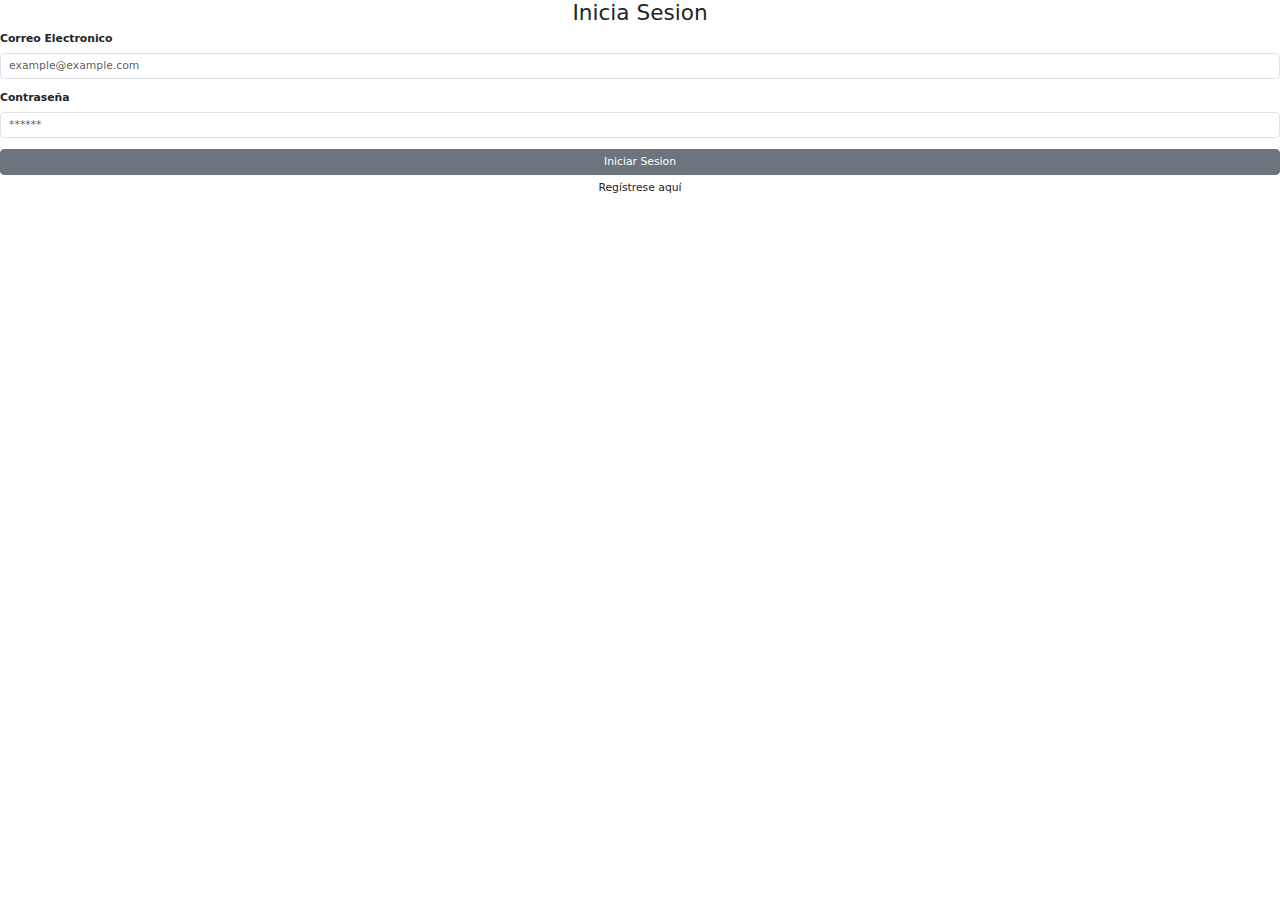
<file: login.html>
<!DOCTYPE html>
<html lang="en">
<head>
    <meta charset="UTF-8">
    <meta name="viewport" content="width=device-width, initial-scale=1.0">
    <link rel="shortcut icon" href="./assets/icono-suplementos.jpeg" type="image/jpeg" />
    <link href="https://cdn.jsdelivr.net/npm/bootstrap@5.3.3/dist/css/bootstrap.min.css" rel="stylesheet" integrity="sha384-QWTKZyjpPEjISv5WaRU9OFeRpok6YctnYmDr5pNlyT2bRjXh0JMhjY6hW+ALEwIH" crossorigin="anonymous">
    <link rel="stylesheet" href="styles (1).css">
    <title>Login - Ecommerce</title>
</head>
<body>
    

    <main class="login-body">
        <div class="login-form ">
          <form id="formulario ">
            <h2 class="text-center">Inicia Sesion</h2>
            <div class="form-group mb-3">
                <label class="mb-2 fw-bold" for="email">Correo Electronico</label>
                <input
                  type="email"
                  class="form-control"
                  id="email"
                  placeholder="example@example.com"
                  autocomplete="off"
            />
            </div>
            <div class="form-group mb-3">
                <label class="mb-2 fw-bold" for="password" >Contraseña</label>
                <input type="password" class="form-control" id="password" placeholder="******" />
              </div>
    
              <div class="d-grid">
                <button type="submit" class="btn btn-secondary btn-block">
                  Iniciar Sesion
                </button>
              </div>
              <div class="d-flex justify-content-center mt-2">
                <a href="error404.html" class="nav-link">Regístrese aquí</a>
              </div>
         </form>   
        </div>
    </main>

    <script src="https://cdn.jsdelivr.net/npm/bootstrap@5.3.3/dist/js/bootstrap.bundle.min.js" integrity="sha384-YvpcrYf0tY3lHB60NNkmXc5s9fDVZLESaAA55NDzOxhy9GkcIdslK1eN7N6jIeHz" crossorigin="anonymous"></script>
    <script src="./login.js"></script>
  </body>
</html>
</file>
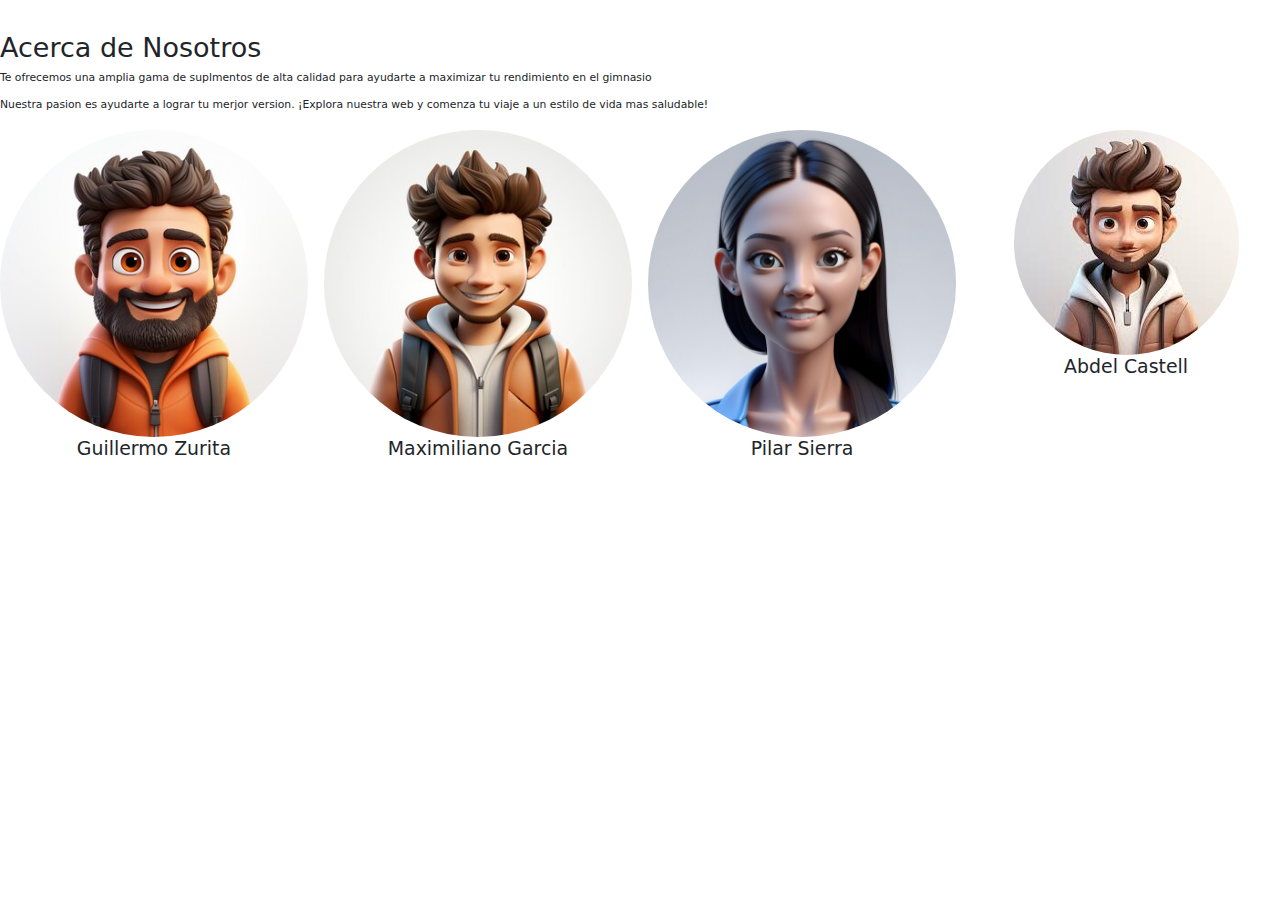
<file: nosotros.html>
<!DOCTYPE html>
<html lang="en">
<head>
    <meta charset="UTF-8">
    <meta name="viewport" content="width=device-width, initial-scale=1.0">
    <link rel="shortcut icon" href="./assets/icono-suplementos.jpeg" type="image/jpeg" />
    <link href="https://cdn.jsdelivr.net/npm/bootstrap@5.3.3/dist/css/bootstrap.min.css" rel="stylesheet" integrity="sha384-QWTKZyjpPEjISv5WaRU9OFeRpok6YctnYmDr5pNlyT2bRjXh0JMhjY6hW+ALEwIH" crossorigin="anonymous">
    <link rel="stylesheet" href="styles (1).css">
    <title>Acerca de Nosotros</title>
</head>
<body>
    

<main class=" container-nosotros mt-5">
    <h1 class="titulo">Acerca de Nosotros</h1>
    <p class="parrafo-nosotros">Te ofrecemos una amplia gama de suplmentos de alta calidad para ayudarte a maximizar tu rendimiento en el gimnasio</p>
    <p class="parrafo-nosotros">Nuestra pasion es ayudarte a lograr tu merjor version. ¡Explora nuestra web y comenza tu viaje a un estilo de vida mas saludable!</p>

    <div class="row mt-4">
        <div class="col-12 col-md-6 col-lg-3 text-center mb-4">
            <img src="./assets/avatar1.jpg" alt="avatar1" class="img-fluid rounded-circle">
            <h3 class="sub-nombre">Guillermo Zurita</h3>
        </div>
        <div class="col-12 col-md-6 col-lg-3 text-center mb-4">
            <img src="./assets/avatar2.jpg" alt="avatar2" class="img-fluid rounded-circle">
            <h3 class="sub-nombre">Maximiliano Garcia</h3>
        </div>
        <div class="col-12 col-md-6 col-lg-3 text-center mb-4">
            <img src="./assets/imagen3.jpg" alt="avatar3" class="img-fluid rounded-circle">
            <h3 class="sub-nombre">Pilar Sierra</h3>
        </div>
        <div class="col-12 col-md-6 col-lg-3 text-center mb-4">
            <img src="./assets/avatar4.jpg" alt="avatar4" class="img-fluid rounded-circle">
            <h3 class="sub-nombre">Abdel Castell</h3>
        </div>
    </div>

</main>


</body>
</html>
</file>
<file: styles (1).css>
html{
    font-size: 67.5%;
}

#container-buzos{
    background: rgb(0,0,0);
    background: linear-gradient(0deg, rgba(0,0,0,0.00) 0%, rgba(253,237,45,0) 50%, rgba(0,0,0,0.10) 100%);
}
a{
    text-decoration: none;
   color: white;
}

.list-group{
    font-size: 100%;
}

.card{
    min-width: 200px;
    max-width: 500px;
    border: none;
}

.card img{
    height: 220px;
} 

h5{
    font-size: 2rem;
}

.hover:hover{
    transform: scale(1.05);
    transition: ease 0.3s;
}
.hover-text:hover{
    transform: scale(0.95);
    transition: ease 0.3s;
}

i {
    font-size: 18px;
    }
    
    footer{
        
    .hover1:hover{
        color: green;
    }
        
     p {
      font-size: 14px;
            
      }

    .carousel-item1 img{
        object-fit: cover;
        width: 100%;
        height: 100%;

    }  
   .hover2:hover{
    color: rgb(202, 41, 196);
 }
    
 .hover3:hover{
        color: rgb(5, 16, 169);
 }
 .hover4:hover{
        color: rgb(3, 230, 255);
   }
    
.hdj:hover{
   transform: scale(1.05);
   transition: ease 0.3s;
  }

}

@media (min-width: 768px){

}
</file>
